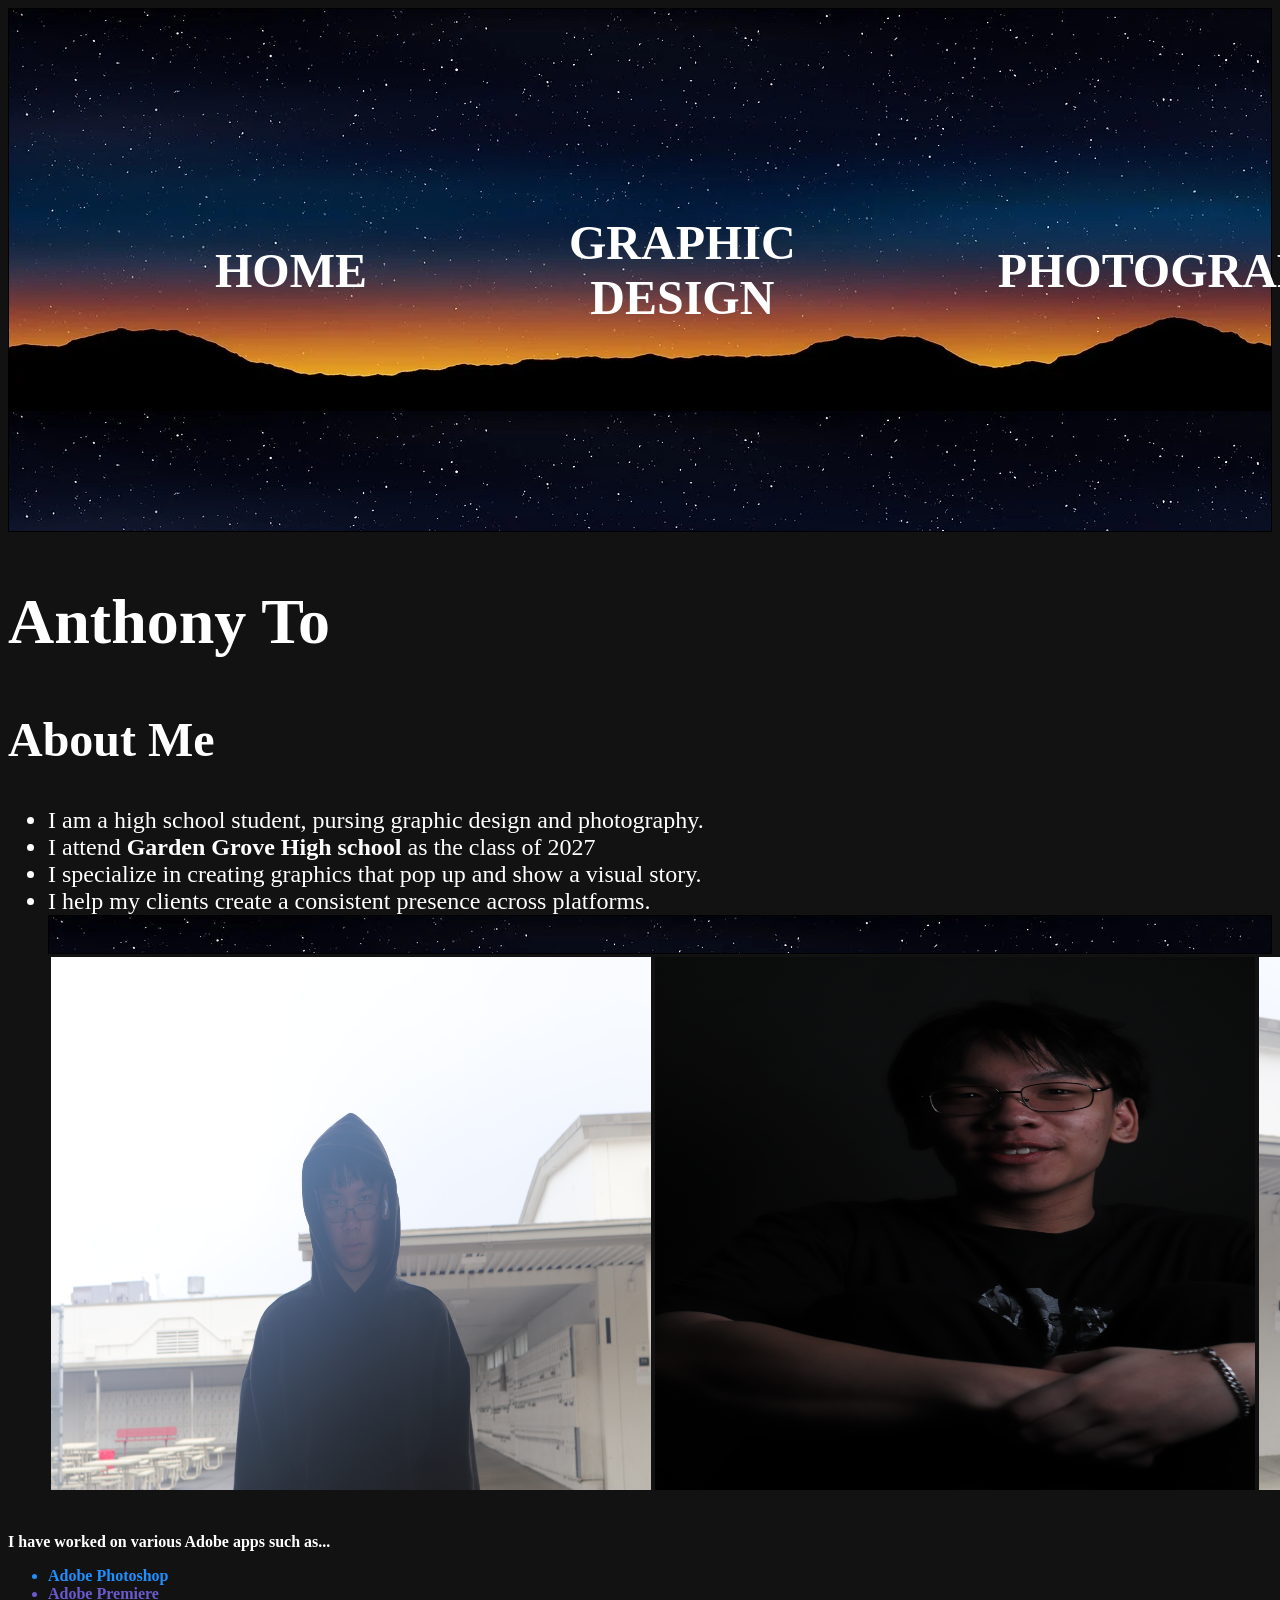
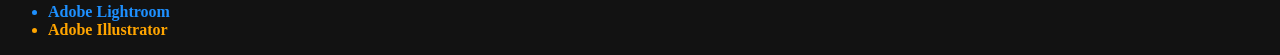
<file: index.html>
<!DOCTYPE html>
<html>
<head>
  <link rel="stylesheet" href="style.css">
  
  
  
  <style>
  th:hover {background-color: rgba(0, 0, 0, 0.5);}
  </style>
<div>
<table style="border-spacing: 200px;">
 <tr style="font-size:300%">
	<th> <a href="portfolio.HTML">HOME</a>
	<th> <a href="design.HTML">GRAPHIC DESIGN</a>
	<th> <a href="photography.HTML">PHOTOGRAPHY</a>
	<th> <a href="contact.HTML">CONTACT</a>
 </tr>
</table>
</div>


<style>
body {background-color: rgba(18, 18, 18, 1)}
</style>

<section>
<h1 style="font-size:400%;color:White">Anthony To</h1>
<h2 style="font-size:300%;color:White">About Me</h1>
<ul>
    <li style="font-size:150%;color:White"> I am a high school student, pursing graphic design and photography.</li>
    <li style="font-size:150%;color:White"> I attend <a href="www.gghs.us" target="_self">Garden Grove High school</a> as the class of 2027</li>
    <li style="font-size:150%;color:White"> I specialize in creating graphics that pop up and show a visual story.
    <li style="font-size:150%;color:White">I help my clients create a consistent presence across platforms.
<br> <table> 
<div>
 <br> <tr>
    <th> <img src="img_0860.jpg" alt="portrait" width="600" height="533">
    <th> <img src="img_0355.jpg" alt="portrait_2" width="600" height="533">
        <th> <img src="img_0854.jpg" alt="portrait" width="600" height="533">
            </table>
 </div>
</section>
<p>


</p>

<br> <p style="color:White; background-color: rgba(18, 18, 18, 1); margin: 0"> <b>I have worked on various Adobe apps such as... <b> </p>

    <ul>
    <li style="color:Dodgerblue;"> <b>Adobe Photoshop<b> </li>
    <li style="color:SlateBlue">Adobe Premiere<br> </li>
    <li style="color:Dodgerblue">Adobe Lightroom<br> </li>
    <li style="color:Orange">Adobe Illustrator<b> </li>
</ul>


</body>
</html>
</file>
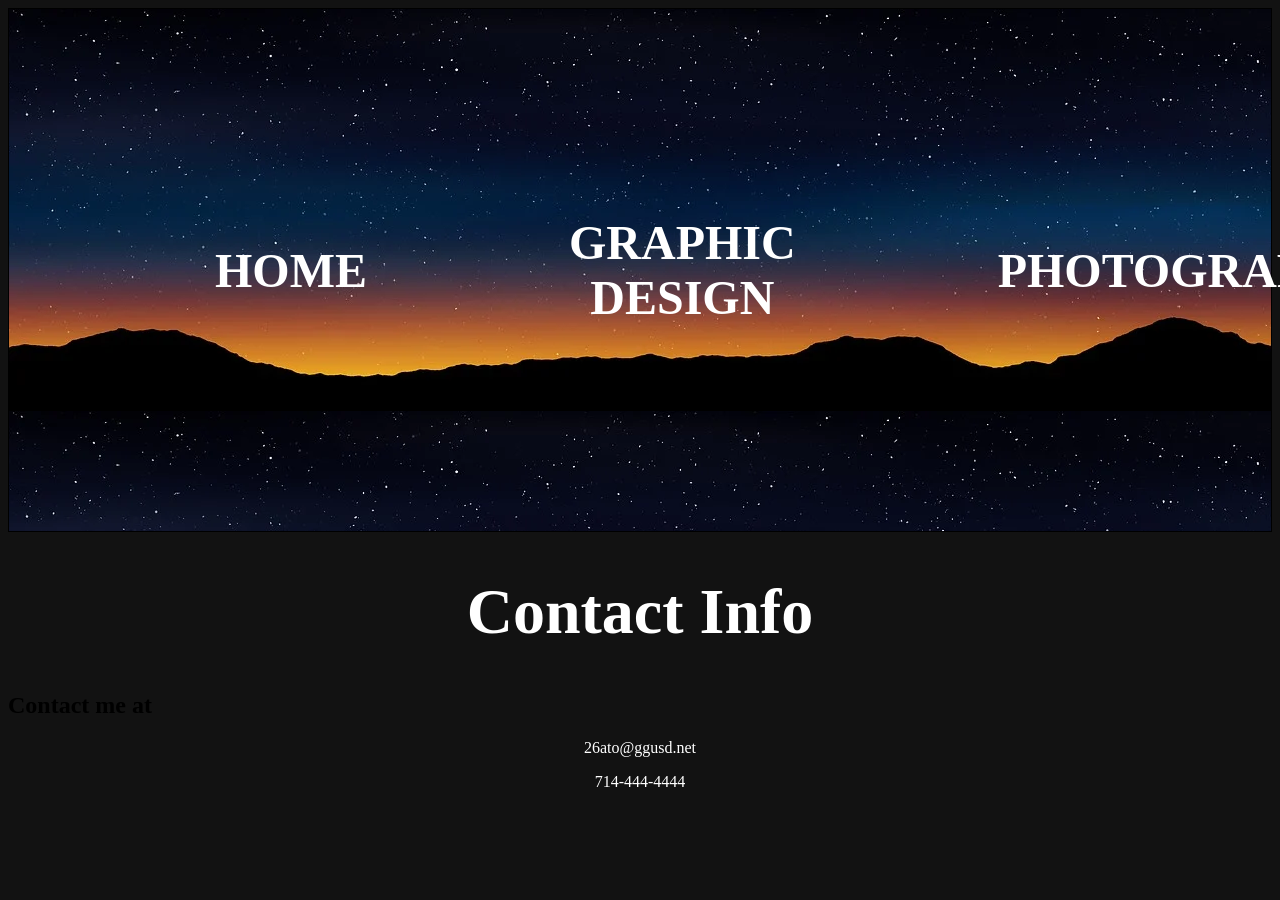
<file: contact.html>
<!DOCTYPE html>
<html>
<head>
  <link rel="stylesheet" href="style.css">
  
  
  
  <style>
  th:hover {background-color: rgba(0, 0, 0, 0.5);}
  </style>
 <div>
<table style="border-spacing: 200px;">
 <tr style="font-size:300%">
	<th> <a href="index.html">HOME</a>
	<th> <a href="design.html">GRAPHIC DESIGN</a>
	<th> <a href="photography.html">PHOTOGRAPHY</a>
	<th> <a href="contact.html">CONTACT</a>
 </tr>
</table>
</div>
<style>
body {background-color: rgba(18, 18, 18, 1)}
</style>

<h1 style="font-size:400%;color:White; text-align: center;">Contact Info</h1>
<h2 style="color: White, text-align: center;">Contact me at</h2>

<p style="text-align: center; color:White">26ato@ggusd.net</p>
<p style="text-align: center; color:White">714-444-4444</p>

</body>
</html>
</file>
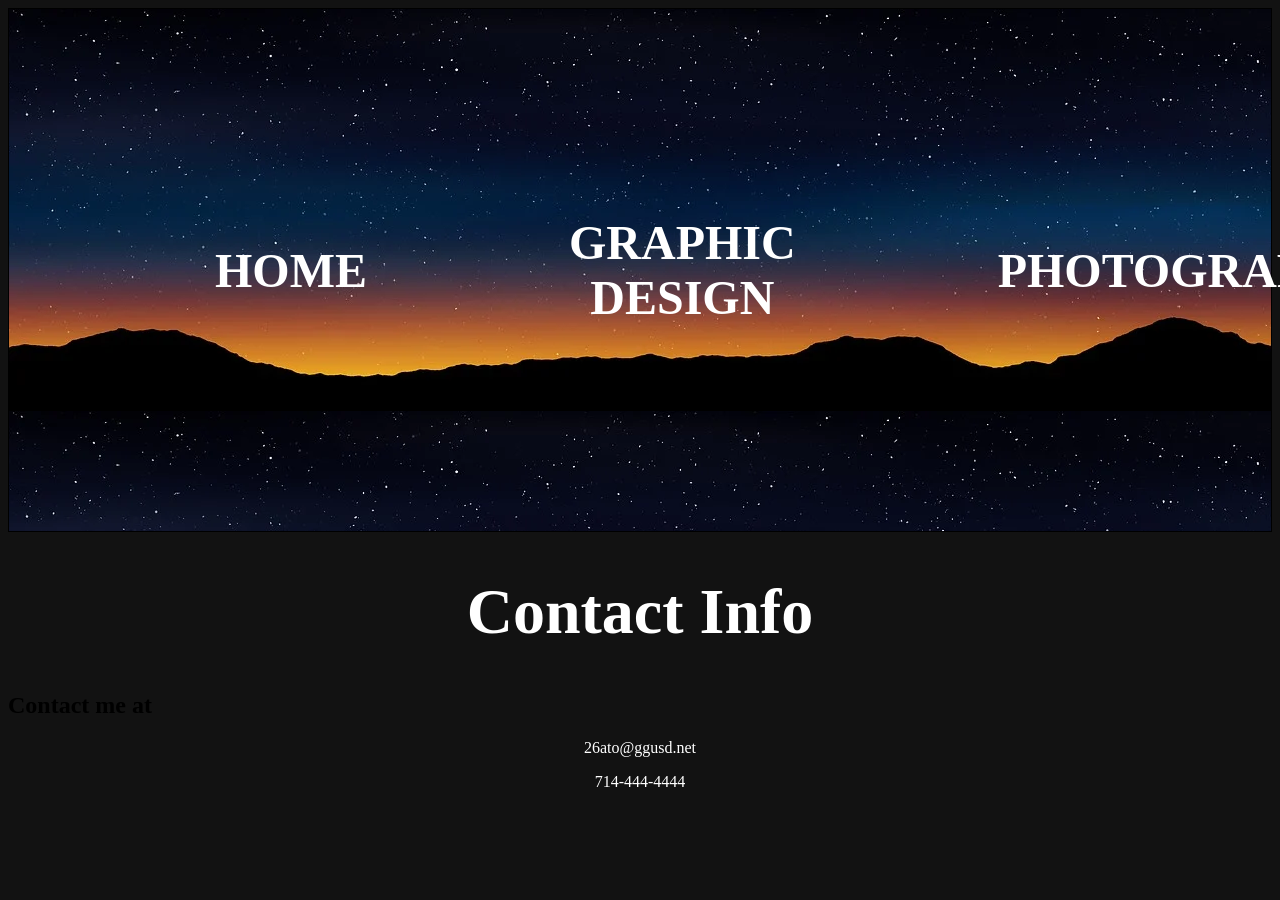
<file: contact.HTML>
<!DOCTYPE html>
<html>
<head>
  <link rel="stylesheet" href="styles.css">
  
  
  
  <style>
  th:hover {background-color: rgba(0, 0, 0, 0.5);}
  </style>
 <div>
<table style="border-spacing: 200px;">
 <tr style="font-size:300%">
	<th> <a href="portfolio.HTML">HOME</a>
	<th> <a href="design.HTML">GRAPHIC DESIGN</a>
	<th> <a href="photography.HTML">PHOTOGRAPHY</a>
	<th> <a href="contact.HTML">CONTACT</a>
 </tr>
</table>
</div>
<style>
body {background-color: rgba(18, 18, 18, 1)}
</style>

<h1 style="font-size:400%;color:White; text-align: center;">Contact Info</h1>
<h2 style="color: White, text-align: center;">Contact me at</h2>

<p style="text-align: center; color:White">26ato@ggusd.net</p>
<p style="text-align: center; color:White">714-444-4444</p>

</body>
</html>
</file>
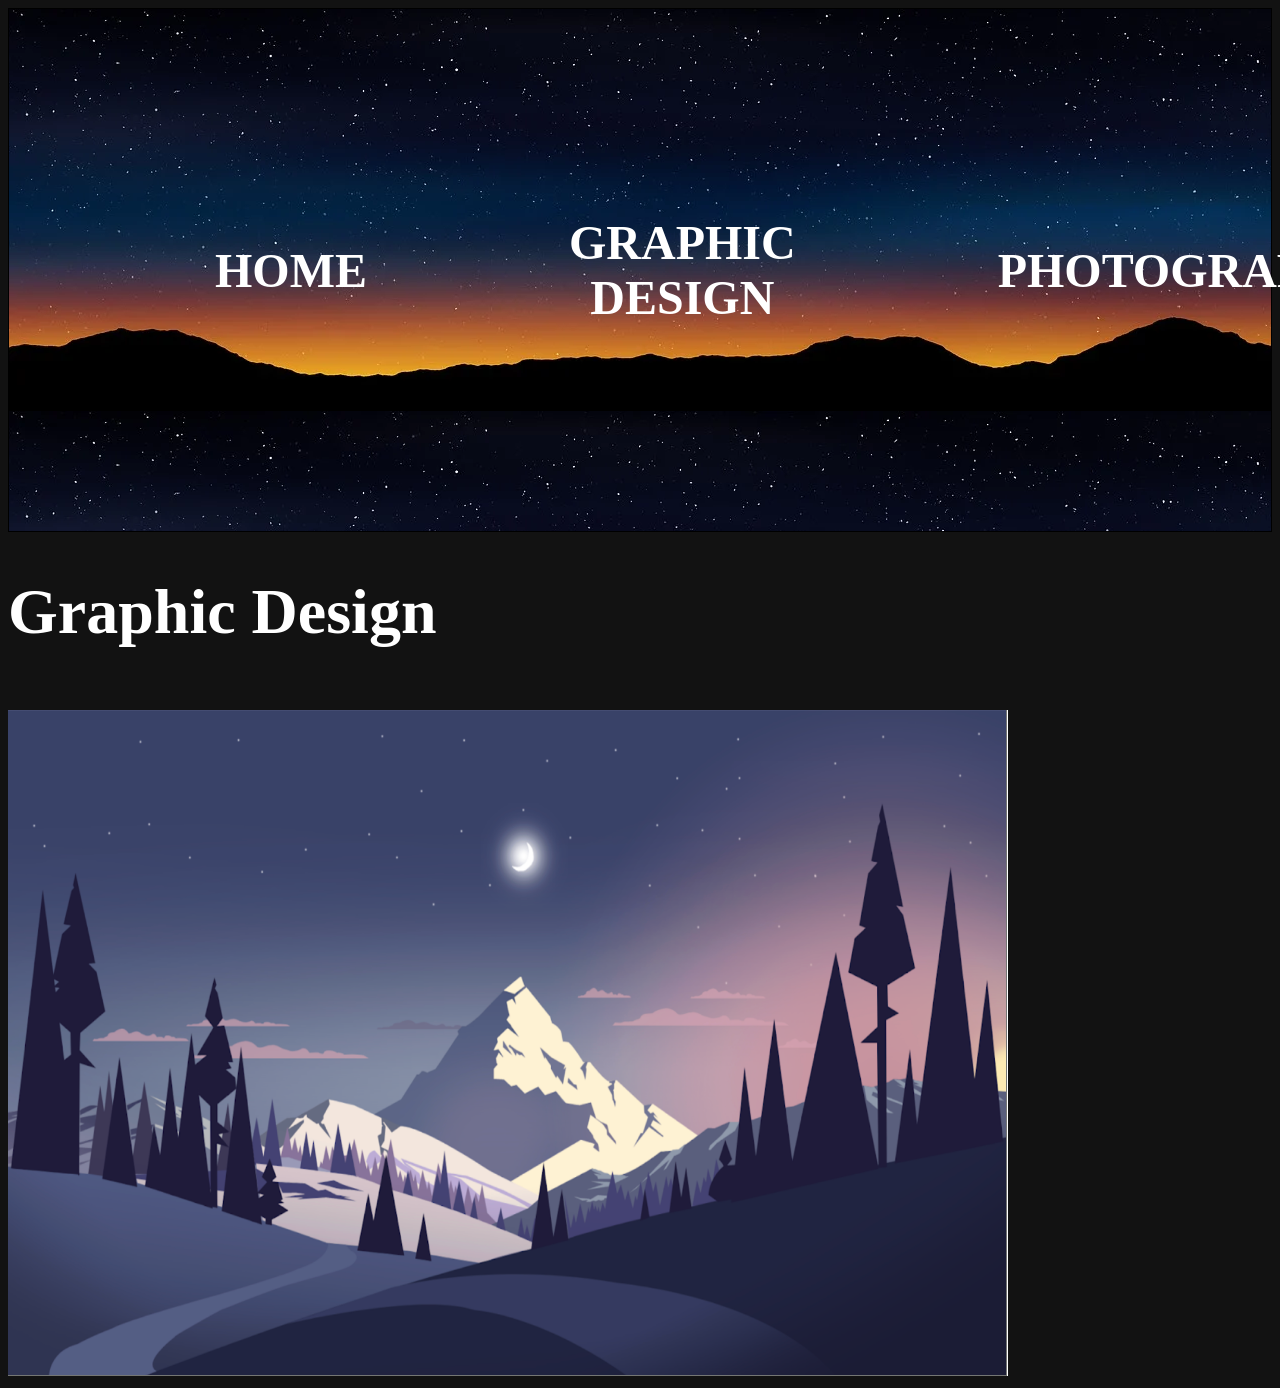
<file: design.html>
<!DOCTYPE html>
<html>
<head>
  <link rel="stylesheet" href="style.css"><div>
  
  
  
    <style>
  th:hover {background-color: rgba(0, 0, 0, 0.5);}
  </style>
<table style="border-spacing: 200px;">
 <tr style="font-size:300%">
	<th> <a href="index.html">HOME</a>
	<th> <a href="design.html">GRAPHIC DESIGN</a>
	<th> <a href="photography.html">PHOTOGRAPHY</a>
	<th> <a href="contact.html">CONTACT</a>
 </tr>
</table>
</div>
<style>
body {background-color: rgba(18, 18, 18, 1)}
</style>

<h1 style="font-size:400%;color:White">Graphic Design</h1>

<br style="margin: 0"> <img src="vector.png" alt="graphic design vector" width="1000" height="666" margin: 0>


</body>
</html>
</file>
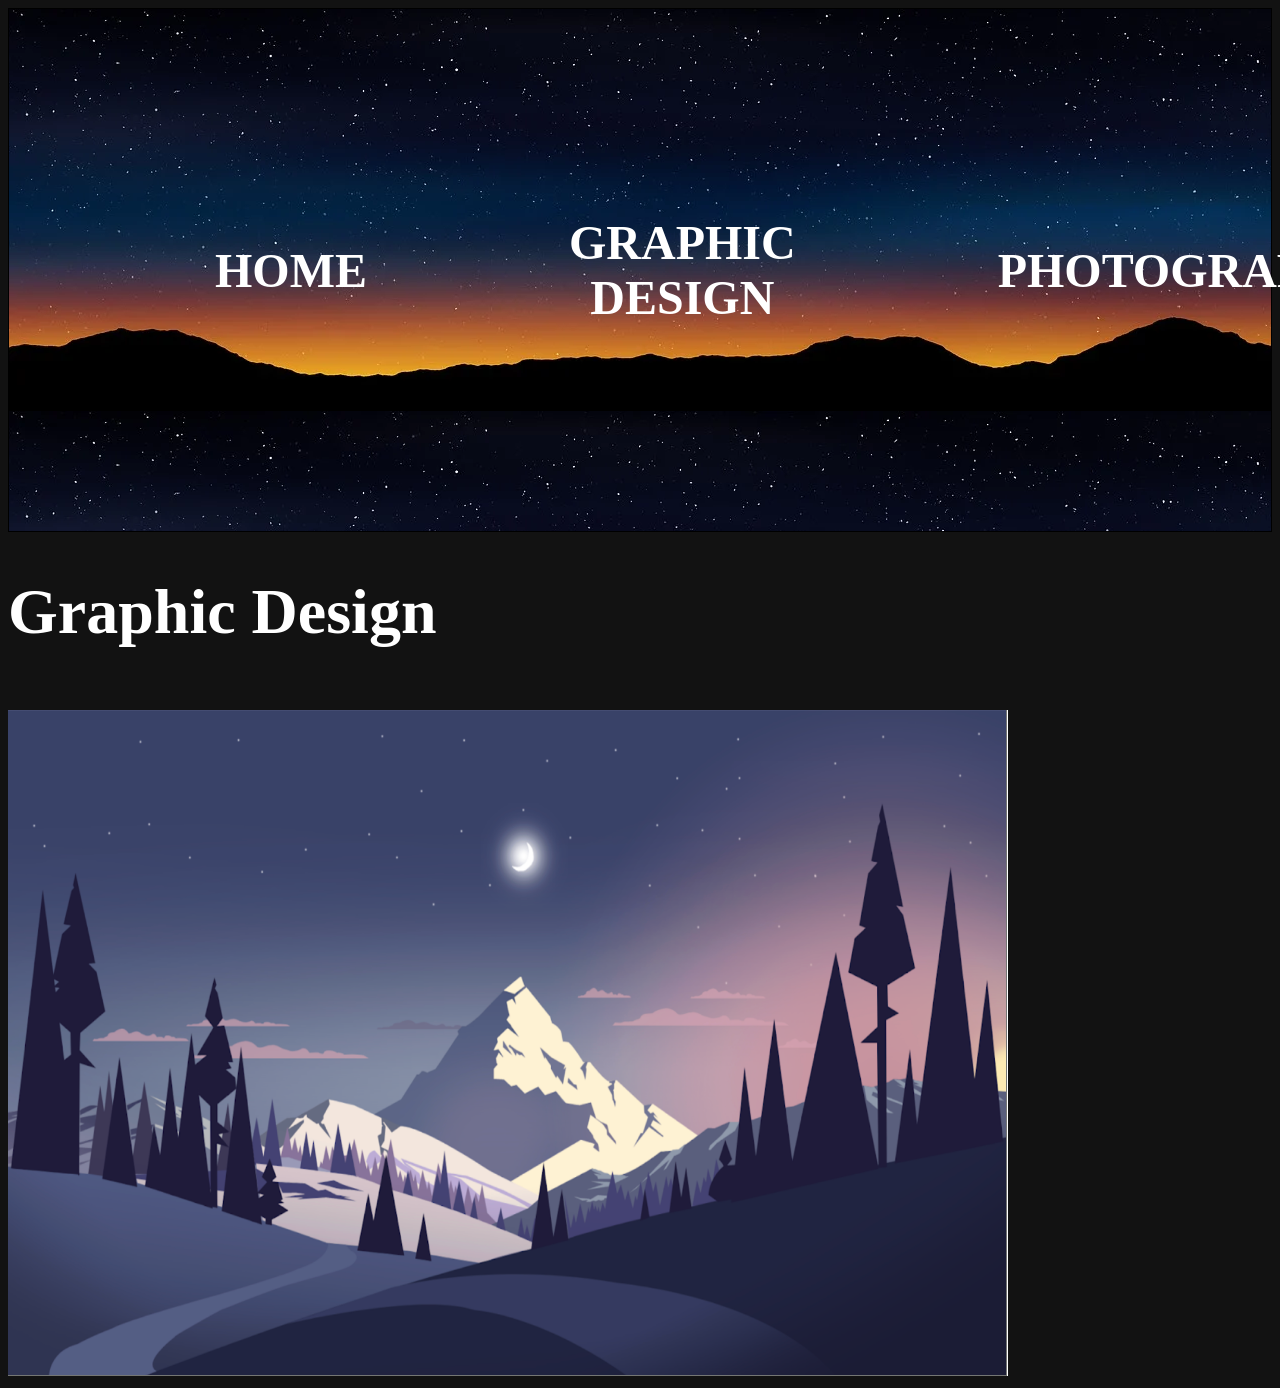
<file: design.HTML>
<!DOCTYPE html>
<html>
<head>
  <link rel="stylesheet" href="styles.css"><div>
  
  
  
    <style>
  th:hover {background-color: rgba(0, 0, 0, 0.5);}
  </style>
<table style="border-spacing: 200px;">
 <tr style="font-size:300%">
	<th> <a href="portfolio.HTML">HOME</a>
	<th> <a href="design.HTML">GRAPHIC DESIGN</a>
	<th> <a href="photography.HTML">PHOTOGRAPHY</a>
	<th> <a href="contact.HTML">CONTACT</a>
 </tr>
</table>
</div>
<style>
body {background-color: rgba(18, 18, 18, 1)}
</style>

<h1 style="font-size:400%;color:White">Graphic Design</h1>

<br style="margin: 0"> <img src="vector.png" alt="graphic design vector" width="1000" height="666" margin: 0>


</body>
</html>
</file>
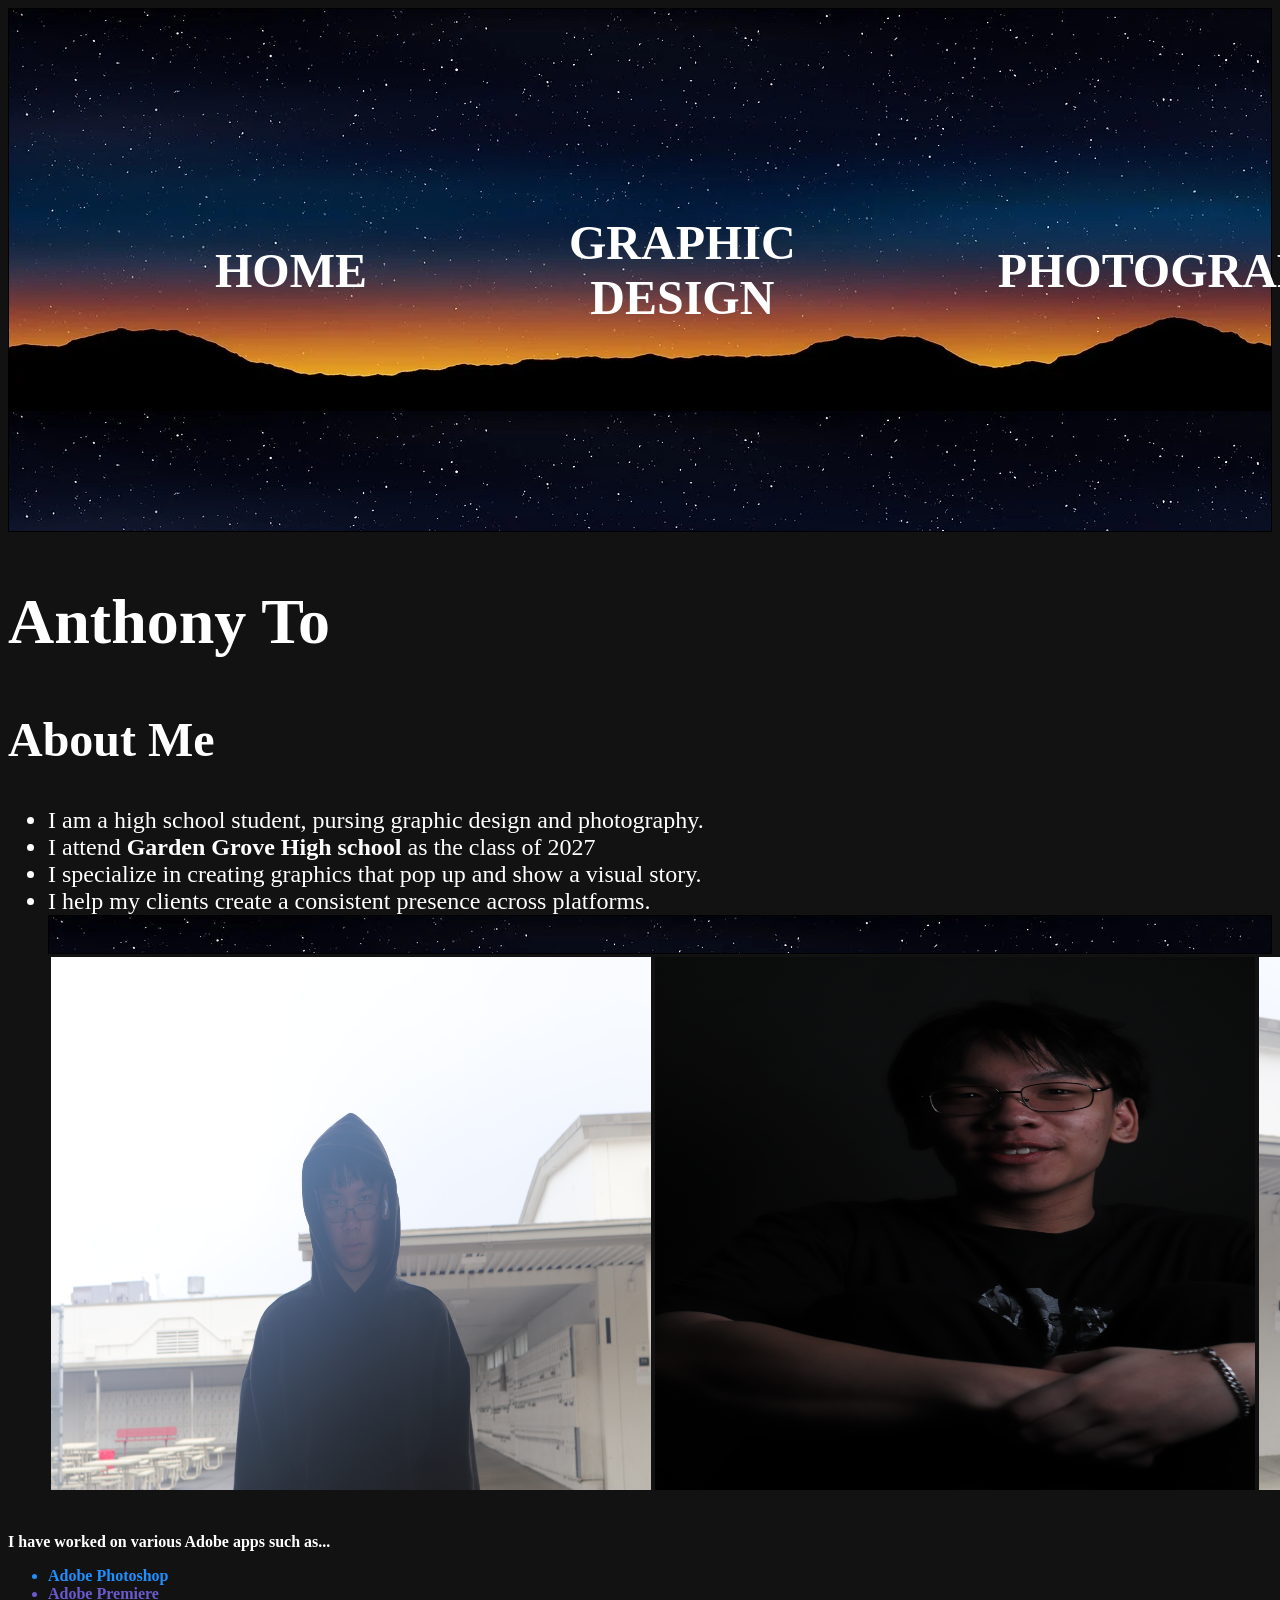
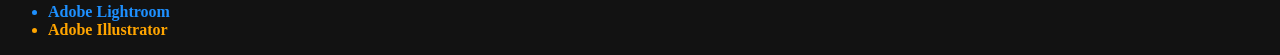
<file: portfolio.HTML>
<!DOCTYPE html>
<html>
<head>
  <link rel="stylesheet" href="styles.css">
  
  
  
  <style>
  th:hover {background-color: rgba(0, 0, 0, 0.5);}
  </style>
<div>
<table style="border-spacing: 200px;">
 <tr style="font-size:300%">
	<th> <a href="portfolio.HTML">HOME</a>
	<th> <a href="design.HTML">GRAPHIC DESIGN</a>
	<th> <a href="photography.HTML">PHOTOGRAPHY</a>
	<th> <a href="contact.HTML">CONTACT</a>
 </tr>
</table>
</div>


<style>
body {background-color: rgba(18, 18, 18, 1)}
</style>

<section>
<h1 style="font-size:400%;color:White">Anthony To</h1>
<h2 style="font-size:300%;color:White">About Me</h1>
<ul>
    <li style="font-size:150%;color:White"> I am a high school student, pursing graphic design and photography.</li>
    <li style="font-size:150%;color:White"> I attend <a href="www.gghs.us" target="_self">Garden Grove High school</a> as the class of 2027</li>
    <li style="font-size:150%;color:White"> I specialize in creating graphics that pop up and show a visual story.
    <li style="font-size:150%;color:White">I help my clients create a consistent presence across platforms.
<br> <table> 
<div>
 <br> <tr>
    <th> <img src="IMG_0860.JPG" alt="portrait" width="600" height="533">
    <th> <img src="IMG_0355.JPG" alt="portrait_2" width="600" height="533">
        <th> <img src="IMG_0854.JPG" alt="portrait" width="600" height="533">
            </table>
 </div>
</section>
<p>


</p>

<br> <p style="color:White; background-color: rgba(18, 18, 18, 1); margin: 0"> <b>I have worked on various Adobe apps such as... <b> </p>

    <ul>
    <li style="color:Dodgerblue;"> <b>Adobe Photoshop<b> </li>
    <li style="color:SlateBlue">Adobe Premiere<br> </li>
    <li style="color:Dodgerblue">Adobe Lightroom<br> </li>
    <li style="color:Orange">Adobe Illustrator<b> </li>
</ul>


</body>
</html>
</file>
<file: style.css>
body {
background-color: rgba(18, 18, 18, 1)}

a {
  color: white;
  font-weight: bold;
  text-decoration: none;
}

div {
    border: 1px solid black;
    padding: 5px 5px 5px 5px;
    background-image: url("banner.png");
}

th:hover {background-color: rgba(0, 0, 0, 0.5);}
</file>
<file: styles.css>
body {
background-color: rgba(18, 18, 18, 1)}

a {
  color: white;
  font-weight: bold;
  text-decoration: none;
}

div {
    border: 1px solid black;
    padding: 5px 5px 5px 5px;
    background-image: url("banner.png");
}

th:hover {background-color: rgba(0, 0, 0, 0.5);}
</file>
